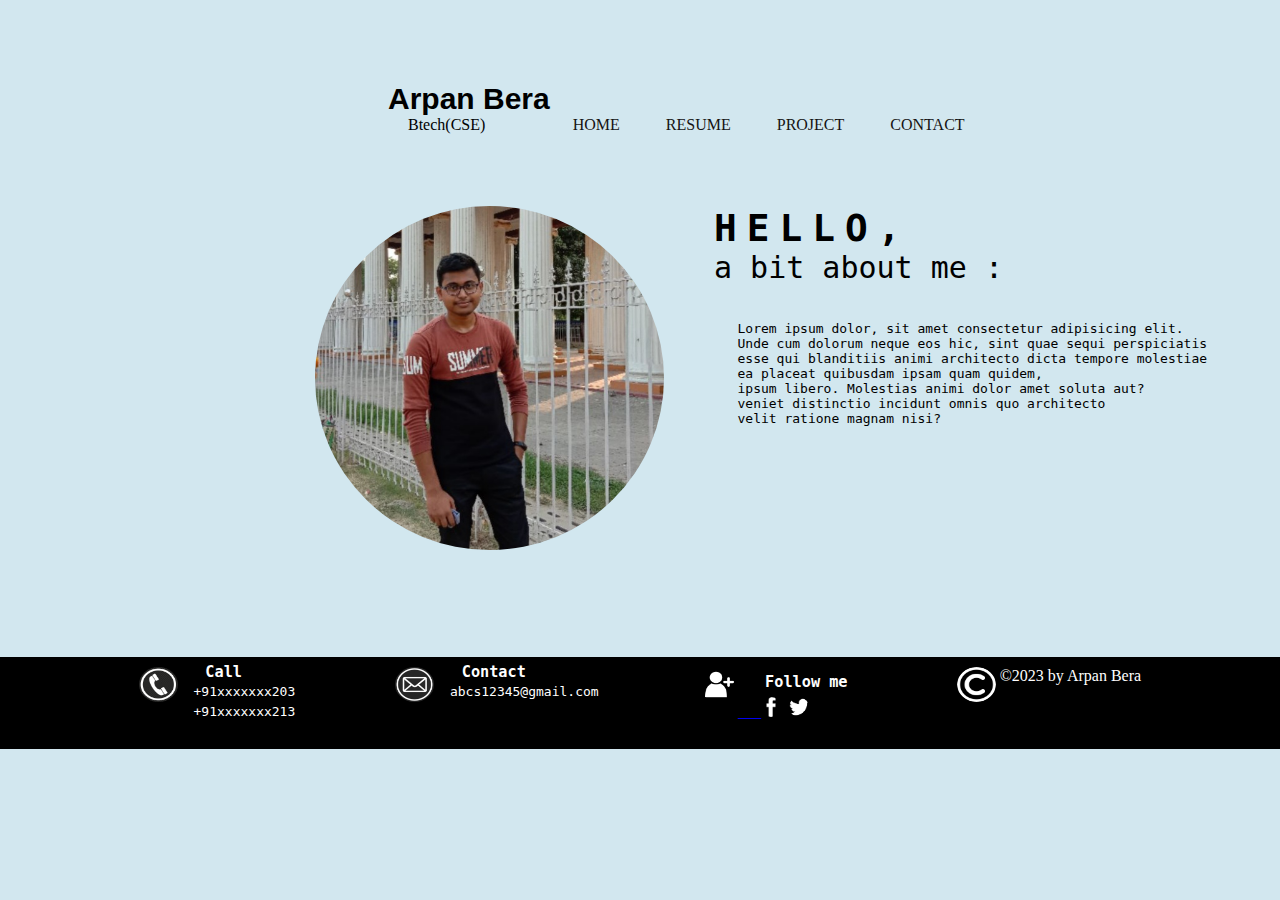
<file: index.html>
<!DOCTYPE html>
<html lang="en">

<head>
    <meta charset="UTF-8">
    <meta http-equiv="X-UA-Compatible" content="IE=edge">
    <meta name="viewport" content="width=device-width, initial-scale=1.0">
    <title>Arpan_Bera</title>
    <link rel="stylesheet" href="css/style.css">
</head>

<body>
    <header>
        <nav>
            <div>
                <h1>Arpan Bera</h1>
                &emsp; Btech(CSE)
            </div>
            <ul>
                <li><a href="index.html">HOME</a></li>
                <li><a href="resume.html">RESUME</a></li>
                <li><a href="project.html">PROJECT</a></li>
                <li><a href="contact.html">CONTACT</a></li>
            </ul>
        </nav>
    </header>
    <main>
        <div><img class="size" src="rss/me.jpg" alt="arpan's photo"></div>

        <div class="set">
            <h2 class="ani" >HELLO,</h1>
                <samp> a bit about me : </samp>
                <br> <br> <br>
                <pre>
   Lorem ipsum dolor, sit amet consectetur adipisicing elit.
   Unde cum dolorum neque eos hic, sint quae sequi perspiciatis
   esse qui blanditiis animi architecto dicta tempore molestiae
   ea placeat quibusdam ipsam quam quidem,
   ipsum libero. Molestias animi dolor amet soluta aut? 
   veniet distinctio incidunt omnis quo architecto
   velit ratione magnam nisi?
               </pre> <br><br><br><br><br><br><br><br><br><br><br><br>

        </div>
    </main>
    <footer>
        <div class="foot-cl">
            <img class="foot" src="rss/call.png" alt="call">
            <pre class="line"><h3> &nbsp; Call</h3>
  +91xxxxxxx203

  +91xxxxxxx213</pre>
        </div>
        <div class="foot-cl">
            <img class="foot" src="rss/e.jpg" alt="email">
            <pre class="line"><h3> &nbsp; Contact</h3>
  abcs12345@gmail.com</pre>
        </div>
        <div class="foot-cl">
            <img class="foot" src="rss/f.png" alt="follow">
            <pre class="line"> <h3> &nbsp; Follow me </h3> <a href="https://www.facebook.com/arpan.bera.1997">
   <img style="border-radius: 100%; width: 20px;" src="rss/facebook.png" alt=""></a> <a href="https://twitter.com/arpan_bera01"><img style="border-radius: 100%; width: 20px;" src="rss/instra.png" alt=""></a> 
           </pre>
        </div>
        <div class="foot-cl">
            <img class="foot" src="rss/c.png" alt="">
            &nbsp;&copy;2023 by Arpan Bera
        </div>
    </footer>
</body>

</html>
</file>
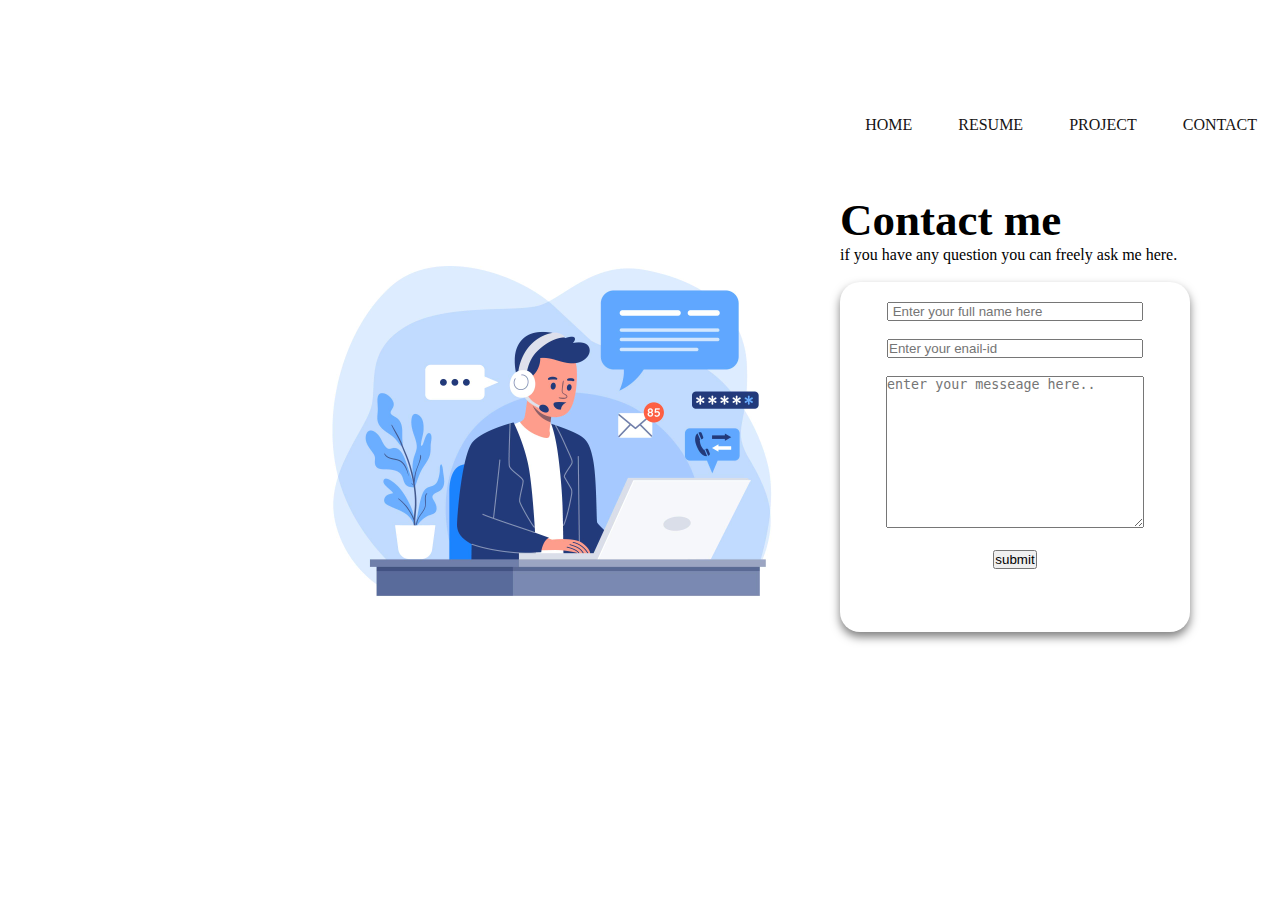
<file: contact.html>
<!DOCTYPE html>
<html lang="en">

<head>
    <meta charset="UTF-8">
    <meta http-equiv="X-UA-Compatible" content="IE=edge">
    <meta name="viewport" content="width=device-width, initial-scale=1.0">
    <title>contact_me</title>
    <link rel="stylesheet" href="css/style1.css">
</head>

<body>
    <header>
        <nav>
            <ul>
                <li><a href="index.html">HOME</a></li>
                <li><a href="resume.html">RESUME</a></li>
                <li><a href="project.html">PROJECT</a></li>
                <li><a href="contact.html">CONTACT</a></li>
            </ul>
        </nav>
    </header>
    <main>
        <div> <img src="rss/contact.jpg" alt=""></div>
        <div>
            <h1>Contact me</h1>
            if you have any question you can freely ask me here. <br><br>
            <div class="box">
                <form>
                    <input id="sp" type="text" placeholder=" Enter your full name here "><br><br>
                    <input id="sp" type="email" placeholder="Enter your enail-id "><br><br>
                    <textarea cols="30" rows="10" placeholder="enter your messeage here.."></textarea> <br> <br>
                    <input type="submit" value="submit"> 


                </form>
            </div>
        </div>
    </main>
</body>

</html>
</file>
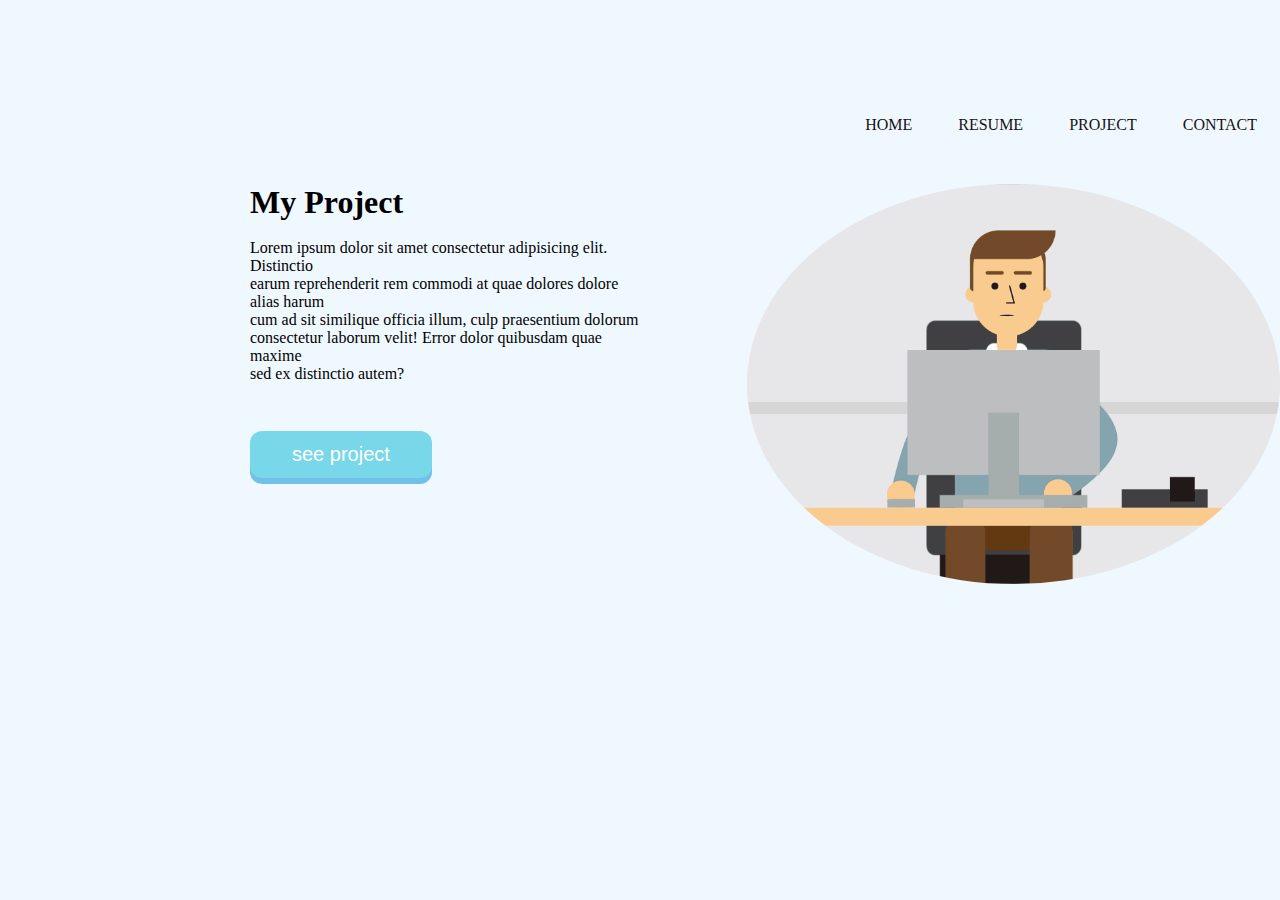
<file: project.html>
<!DOCTYPE html>
<html lang="en">

<head>
    <meta charset="UTF-8">
    <meta http-equiv="X-UA-Compatible" content="IE=edge">
    <meta name="viewport" content="width=device-width, initial-scale=1.0">
    <title>arpan_project</title>
    <link rel="stylesheet" href="css/style3.css">
</head>

<body>
    <header>
        <nav>
            <ul>
                <li><a href="index.html">HOME</a></li>
                <li><a href="resume.html">RESUME</a></li>
                <li><a href="project.html">PROJECT</a></li>
                <li><a href="contact.html">CONTACT</a></li>
            </ul>
        </nav>
    </header>
    <main>
        <div>
            <h1>My Project</h1> <br>
            <p> Lorem ipsum dolor sit amet consectetur adipisicing elit. Distinctio <br> earum reprehenderit rem
                commodi at quae dolores dolore alias harum <br> cum ad sit similique officia illum, culp
                praesentium dolorum <br> consectetur laborum velit! Error dolor quibusdam quae maxime <br> sed ex
                distinctio autem?</p> <br> <br> <br>
           <a href="https://github.com/arpan9932?tab=repositories"> <button class="pushable">
                <span class="front">
                    see project
                </span>
            </button></a>

        </div>
        <div id="i"><img src="rss/ab.gif" alt=""></div>
    </main>
</body>

</html>
</file>
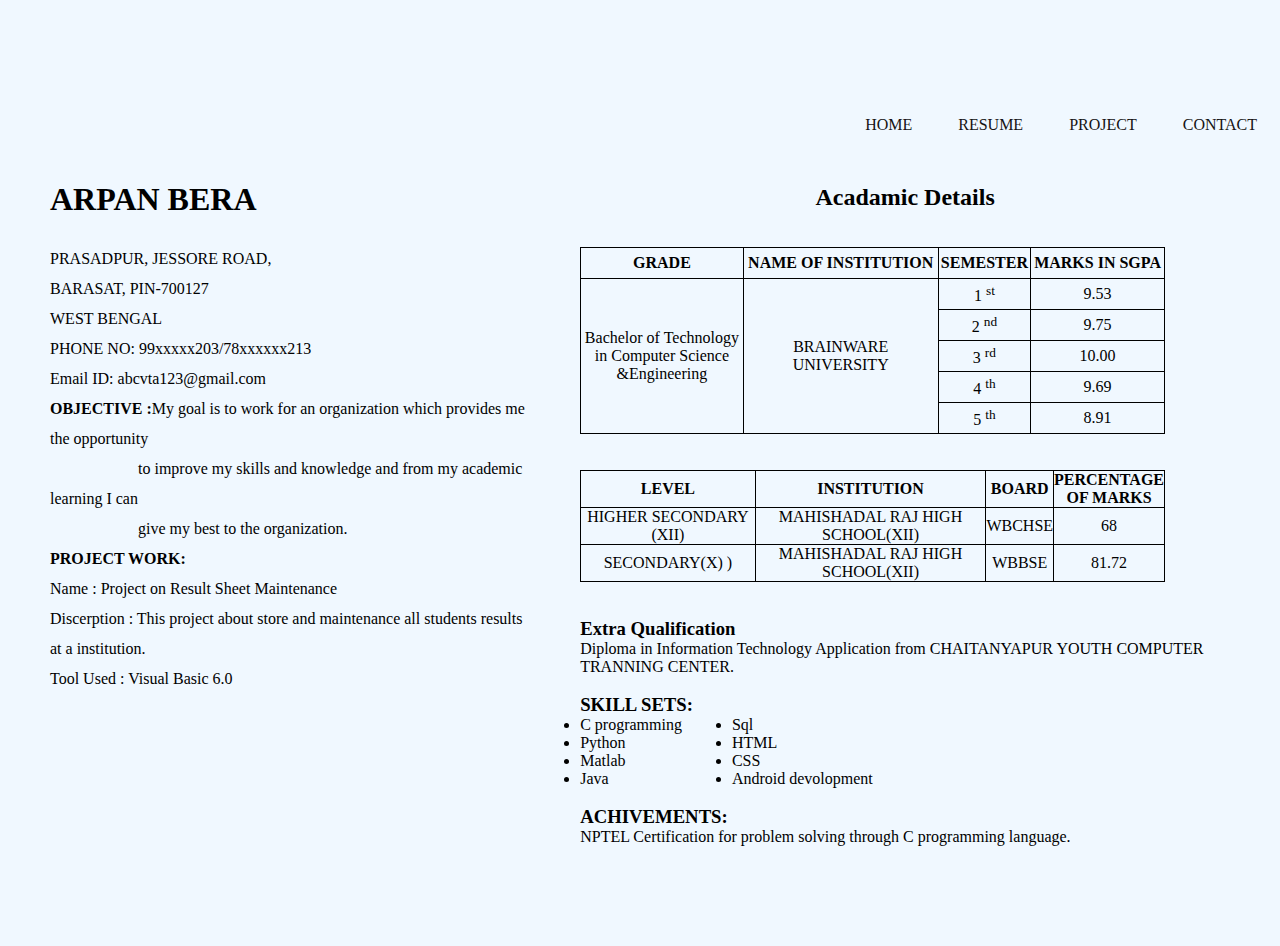
<file: resume.html>
<!DOCTYPE html>
<html lang="en">

<head>
    <meta charset="UTF-8">
    <meta http-equiv="X-UA-Compatible" content="IE=edge">
    <meta name="viewport" content="width=device-width, initial-scale=1.0">
    <title>arpan_resume</title>
    <link rel="stylesheet" href="css/style2.css">
</head>

<body>
    <header>
        <nav>
            <ul>
                <li><a href="index.html">HOME</a></li>
                <li><a href="resume.html">RESUME</a></li>
                <li><a href="project.html">PROJECT</a></li>
                <li><a href="contact.html">CONTACT</a></li>
            </ul>
        </nav>
    </header>
    <main>
        <div style="line-height: 30px;">
            <h1>ARPAN BERA</h1><br>
            PRASADPUR, JESSORE ROAD,<br>
            BARASAT, PIN-700127 <br>
            WEST BENGAL <br>
            PHONE NO: 99xxxxx203/78xxxxxx213 <br>
            Email ID: abcvta123@gmail.com <br>
            <span>OBJECTIVE :</span>My goal is to work for an organization
            which provides me the opportunity <br> &emsp;&emsp; &emsp;&emsp;&emsp; to improve
            my skills and knowledge and from my academic learning I can <br>&emsp;&emsp; &emsp;&emsp;&emsp; give my best
            to the organization. <br>
            <span> PROJECT WORK:</span> <br>
            Name : Project on Result Sheet Maintenance <br>
            Discerption : This project about store and maintenance all students results at a institution. <br>
            Tool Used : Visual Basic 6.0 <br>
        </div>
        <div style="padding-left: 50px;">
            <center>
                <h2>Acadamic Details</h2> <br><br>
            </center>
            <table>
                <thead>
                    <tr>
                        <th>GRADE</th>
                        <th>NAME OF INSTITUTION</th>
                        <th>SEMESTER</th>
                        <th>MARKS IN SGPA</th>
                    </tr>
                </thead>
                <tbody>
                    <tr>
                        <td rowspan="5">Bachelor of Technology<br> in
                            Computer Science <br> &Engineering</td>
                        <td rowspan="5">BRAINWARE <br> UNIVERSITY</td>
                        <td>1 <sup>st</sup></td>
                        <td>9.53</td>
                    </tr>
                    <tr>
                        <td>2 <sup>nd</sup></td>
                        <td>9.75</td>
                    </tr>
                    <td>3 <sup>rd</sup></td>
                    <td>10.00</td>
                    </tr>
                    <tr>
                        <td>4 <sup>th</sup></td>
                        <td>9.69</td>
                    </tr>
                    <tr>
                        <td>5 <sup>th</sup></td>
                        <td>8.91</td>
                    </tr>
                </tbody>
            </table> <br> <br>
            <table>
                <thead>
                    <tr>
                        <th>LEVEL</th>
                        <th>INSTITUTION</th>
                        <th>BOARD</th>
                        <th>PERCENTAGE <br>
                            OF MARKS
                        </th>
                    </tr>
                </thead>
                <tbody>
                    <tr>
                        <td>HIGHER SECONDARY (XII)</td>
                        <td>MAHISHADAL RAJ HIGH SCHOOL(XII)</td>
                        <td>WBCHSE</td>
                        <td>68</td>
                    </tr>
                    <tr>
                        <td>SECONDARY(X) )</td>
                        <td>MAHISHADAL RAJ HIGH SCHOOL(XII)</td>
                        <td>WBBSE</td>
                        <td>81.72</td>
                    </tr>
                </tbody>
            </table><br><br>
            <h3>Extra Qualification</h3>
            Diploma in Information Technology Application from CHAITANYAPUR YOUTH COMPUTER
            TRANNING CENTER. <br> <br>
            <h3>SKILL SETS:</h3>
            <div style="display: flex;">
                <ul>
                    <li> C programming</li>
                    <li>Python</li>
                    <li>Matlab</li>
                    <li>Java</li>
                </ul>
                <ul style="padding-left: 50px;">
                    <li>Sql</li>
                    <li>HTML</li>
                    <li>CSS</li>
                    <li>Android devolopment </li>
                </ul>
            </div> <br>
            <h3>ACHIVEMENTS:</h3>
            NPTEL Certification for problem solving through C programming language.
        </div>
    </main>
    <footer>

    </footer>
</body>

</html>
</file>
<file: css/style.css>
*{
    padding: 0;
    margin: 0;
}
body{
    background-color: rgb(210, 231, 239);
}
header{
    height: inherit;
}
h1{
    font-family: Arial, Helvetica, sans-serif;
    font-size: 30px;
}
nav{
    display: flex;
    align-items: flex-end;
    padding: 0px 1px 2px 388px;
}
nav ul{
    height: 134px;
    display: flex;
    justify-content: flex-start;
    align-items: flex-end;
}

nav ul li{
    list-style: none; 
    padding: 0 23px;
}

nav ul li a{
    color: rgb(21, 19, 19);
    text-decoration: none;
    transition: all 0.4s linear;
}
nav ul li a:hover
{
    color: blue;

}
main{
    height:fit-content ;
    display: flex;
    padding-left: 315px;
    padding-top: 70px;
}
.size {
    border-radius: 50%;
    width: 349px;
}
h2{
    font-family: Cambria, Cochin, Georgia, Times, 'Times New Roman', serif;
    font-size: 60px;
}
samp{
    font-size: 30px;
}
.set
{
    padding-left: 50px;
}
footer{
    display: flex;
    justify-content: center;
    align-items:flex-start;
    padding: 10px 50px;
    height: 72px;
    background-color:black;
    color:white
}
.foot{
    border-radius: 100%;
    width: 39px;
    height: 35px;
}
.foot-cl{
    display: flex;
    padding: 0 50px;
}
.line{
    line-height: 10px;
}
.ani{
    font-size: 1cm;
    letter-spacing: 10px;
    font-family: monospace;
    /* border-right: 5px solid; */
    width: 100%;
    overflow: hidden;
    animation: 
        typing 5s steps(12),
         cursor  .4s step-end infinite alternate;  
}
@keyframes cursor {
    50%{border-color: transparent;}
}
@keyframes typing {
    from{ width: 0 }
}
</file>
<file: css/style1.css>
*{
    margin: 0;
    padding: 0;
}
nav{
    display: flex;
    justify-content: flex-end;
    padding: 0px 0px 0px 388px;
}
nav ul{
    height: 134px;
    display: flex;
    justify-content: flex-start;
    align-items: flex-end;
}
nav ul li{
    list-style: none; 
    padding: 0 23px;
}
nav ul li a{
    color: rgb(21, 19, 19);
    text-decoration: none;
    transition: all 0.4s linear;
}
nav ul li a:hover
{
    color: blue;
}

main{

    display: flex;
    padding-left: 300px;
    padding-top: 60px;
}
img{
    height: 500px;
    padding-right: 40px;
}
.box{
    height: 350px;
    width: 350px;
    border-radius: 20px;
    box-shadow: 0px 5px 10px 0px rgba(0,0,0,0.5);
}
form{
    text-align: center;
    padding-top: 20px;
}
h1{
   font-size: 45px;
}
#sp {
    padding-right: 75px;
}
span{
    font-weight: bold;
}
</file>
<file: css/style3.css>
* {
    margin: 0;
    padding: 0;
}
body{
    background-color: aliceblue;
}
nav {
    display: flex;
    justify-content: flex-end;
    padding: 0px 0px 0px 388px;
}

nav ul {
    height: 134px;
    display: flex;
    justify-content: flex-start;
    align-items: flex-end;
}

nav ul li {
    list-style: none;
    padding: 0 23px;
}

nav ul li a {
    color: rgb(21, 19, 19);
    text-decoration: none;
    transition: all 0.4s linear;
}

nav ul li a:hover {
    color: blue;
}
main{
    display: flex;
    padding-top: 50px;
    padding-left: 250px;
}
img{
    height: 400px;
    border-radius: 100%;
}
#i{
    padding-left: 100px;
}
.pushable {
    background: hsl(201, 74%, 68%);
    border: none;
    border-radius: 12px;
    padding: 0;
    cursor: pointer;
    outline-offset: 4px;
  }
  .front {
    display: block;
    padding: 12px 42px;
    border-radius: 12px;
    font-size: 1.25rem;
    background: hsl(189, 71%, 69%);
    color: white;
    transform: translateY(-6px);
  }
  
  .pushable:active .front {
    transform: translateY(-2px);
  }
</file>
<file: css/style2.css>
* {
    margin: 0;
    padding: 0;
}
body{
    background-color: aliceblue;
}
nav {
    display: flex;
    justify-content: flex-end;
    padding: 0px 0px 0px 388px;
}

nav ul {
    height: 134px;
    display: flex;
    justify-content: flex-start;
    align-items: flex-end;
}

nav ul li {
    list-style: none;
    padding: 0 23px;
}

nav ul li a {
    color: rgb(21, 19, 19);
    text-decoration: none;
    transition: all 0.4s linear;
}

nav ul li a:hover {
    color: blue;
}

span {
    font-weight: bold;
}

main {
    display: flex;
    padding: 50px 50px;
}

table {
    border: 1px solid;
    border-collapse: collapse;
    width: 90%;
    text-align: center;
    padding: 50px 0px;
}

th {
    border: 1px solid;
    height: 30px;
}

td {
    border: 1px solid;
    height: 30px;
}
footer{
    height:50px;
}
</file>
